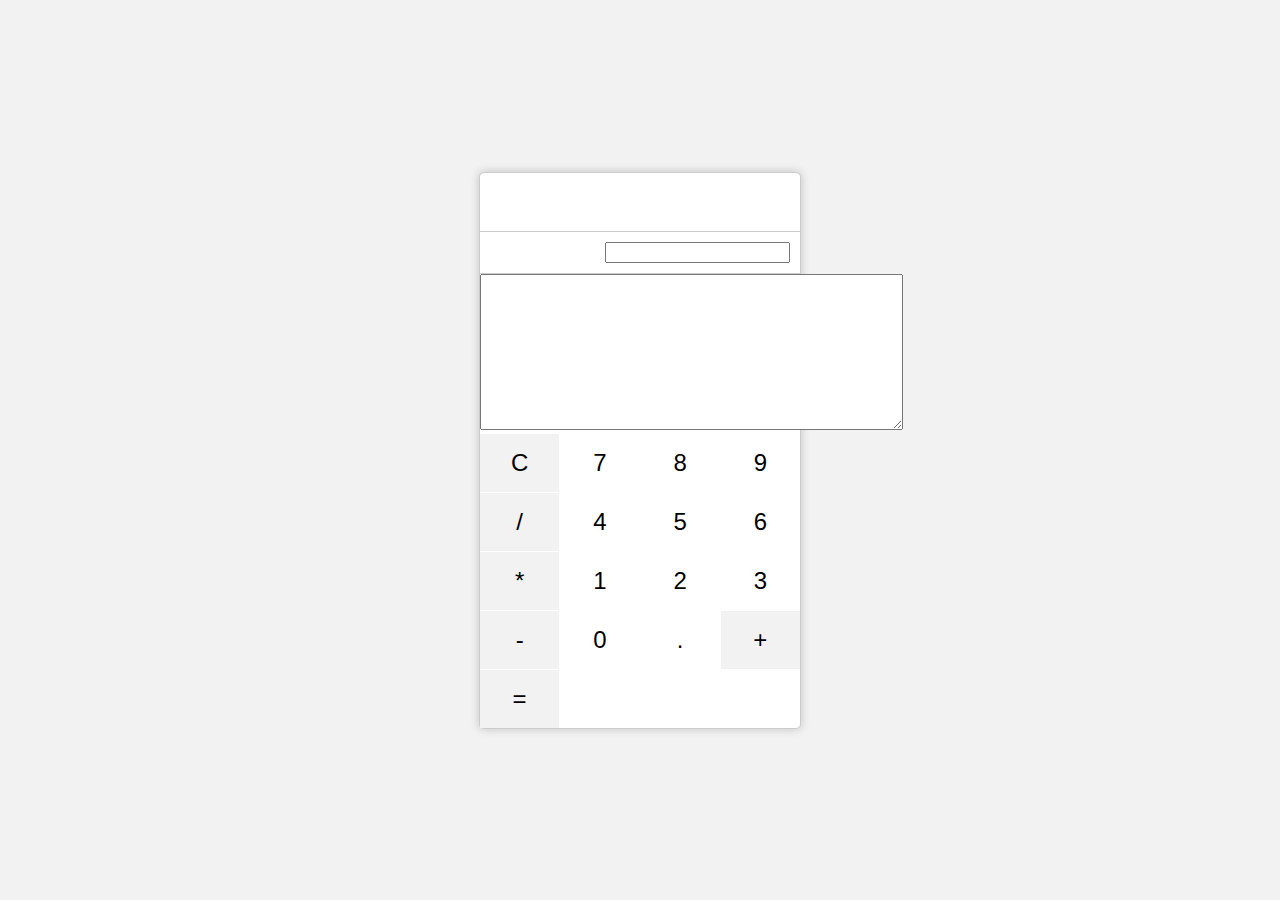
<file: index.html>
<!DOCTYPE html>
<html lang="en">
<head>
    <meta charset="UTF-8">
    <meta name="viewport" content="width=device-width, initial-scale=1.0">
    <title>Simple Calculator</title>
    <link rel="stylesheet" href="styles.css">
</head> 
<body>
    <div class="calculator">
        <div class="display">
            <input type="number" id="input" name="textBox" autocomplete="on" min="0" aria-label="Text box to enter a number">
        </div>
        <!-- Inside the calculator div -->
        <div class="display">
            <input type="text" id="input1" readonly>
        </div>
        <div class="calc-history">
            <!-- Display calculation history here -->
            <textarea id="historyDisplay" rows="10" cols="50" readonly></textarea>
        </div>
        <div class="buttons">
            <button class="operator" id="clear">C</button>
            <button class="digit" id="seven">7</button>
            <button class="digit" id="eight">8</button>
            <button class="digit" id="nine">9</button>
            <button class="operator" id="divide">/</button>
            
            <button class="digit" id="four">4</button>
            <button class="digit" id="five">5</button>
            <button class="digit" id="six">6</button>
            <button class="operator" id="multiply">*</button>
            
            <button class="digit" id="one">1</button>
            <button class="digit" id="two">2</button>
            <button class="digit" id="three">3</button>
            <button class="operator" id="subtract">-</button>
            
            <button class="digit" id="zero">0</button>
            <button class="digit" id="decimal">.</button>
            <button class="operator" id="add">+</button>
            <button class="operator" id="equals">=</button>
        </div>
    </div>
    <script src="script.js"></script>
</body>
</html>
</file>
<file: styles.css>
body {
    font-family: Arial, sans-serif;
    background-color: #f2f2f2;
    display: flex;
    justify-content: center;
    align-items: center;
    min-height: 100vh;
    margin: 0;
}

.calculator {
    background-color: #ffffff;
    border: 1px solid #cccccc;
    box-shadow: 0px 0px 10px rgba(0, 0, 0, 0.2);
    border-radius: 5px;
    width: 320px;
}

.display {
    text-align: right;
    padding: 10px;
    border-bottom: 1px solid #cccccc;
}

#input {
    width: 100%;
    padding: 5px;
    font-size: 24px;
    border: none;
    outline: none;
}

.buttons {
    display: grid;
    grid-template-columns: repeat(4, 1fr);
    gap: 1px;
}

button {
    border: none;
    outline: none;
    font-size: 24px;
    padding: 15px 0;
    background-color: #f2f2f2;
    cursor: pointer;
}

.operator {
    background-color: #f2f2f2;
}

.digit {
    background-color: #ffffff;
}

button:hover {
    background-color: #e0e0e0;
}

button:active {
    background-color: #d4d4d4;
}
</file>
